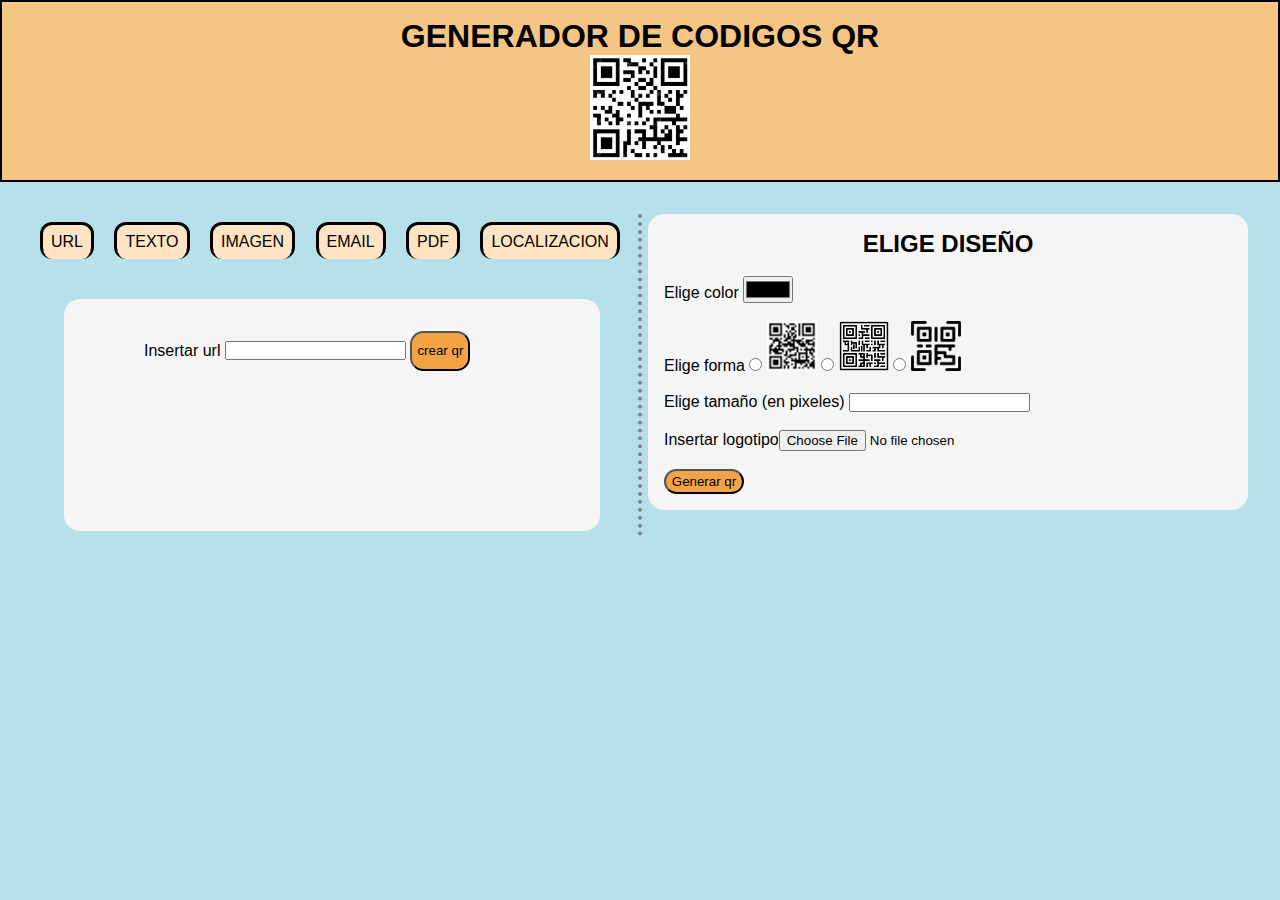
<file: index.html>
<!DOCTYPE html>
<html lang="en">
<head>
  <meta charset="UTF-8">
  <meta name="viewport" content="width=device-width, initial-scale=1.0">
  <link rel="stylesheet" href="style.css">
  <link rel="stylesheet" href="style-tabs.css">
  <title>Document</title>
</head>
<body>
  <header>
    <h1>GENERADOR DE CODIGOS QR</h1>
    <div> <img src="14414920-código-qr.jpg" width="100px"></div>
  </header>
  <div class="container">
    
    <div class="tab-component">
      <!-- listado de pestañas -->
      <ul class="tab-list">
        <li><a href="#" class="tab-link">URL</a></li>
        <li><a href="#" class="tab-link">TEXTO</a></li>
        <li><a href="#" class="tab-link">IMAGEN</a></li>
        <li><a href="#" class="tab-link">EMAIL</a></li>
        <li><a href="#" class="tab-link">PDF</a></li>
        <li><a href="#" class="tab-link">LOCALIZACION</a></li>
      </ul>
      <!-- contenido de pestañas -->
      <div class="tab-content">
        <div class="tab-pane">
          Insertar url <input>
          <button>crear qr</button>
        </div>
        <div class="tab-pane">
          <textarea rows="10" cols="40">Insertar texto</textarea>
          <button>crear qr</button>
        </div>
        <div class="tab-pane">
          <input type="file"></input>
          <button>crear qr</button>
        </div>
        <div class="tab-pane">
          Insertar email <input type="email">
          <button>crear qr</button>
        </div>
        <div class="tab-pane">
          <input type="file"></input>
          <button>crear qr</button>
        </div>
        <div class="tab-pane">
          Localizacion 
          <br>
          <br>
          Latitud <input>
          <br>
          Longitud <input>
          <button>crear qr</button>
        </div>
      </div>
    </div>
    <div class="decoracion">
       <h2>ELIGE DISEÑO</h2> 
      <br>
      Elige color <input type="color">
      <br>
      <br>
      Elige forma
      <input type="radio" name="transporte" value="1">  <img src="images.png" width="50px">
     
      <input type="radio" name="transporte" value="2">  <img src="2819686.png" width="50px">
      
      <input type="radio" name="transporte" value="3">  <img src="3144541.png" width="50px">
      <br>
      <br>
      Elige tamaño
      (en pixeles) <input>
      <br>
      <br>
        Insertar logotipo<input type="file"> 
        <br>
        <br>
      <button class="segundo">Generar qr</button>
    </div>

    </div>
  
<script src="script.js"></script>
</body>
</html>
</file>
<file: style.css>
/* *{
  margin: 0;
  padding: 0;
  box-sizing: border-box;
} */
.tab-content .tab-pane {
  display: none;
  
} 
.tab-content .tab-pane:first-child {
  display: block;
}
.container{
  padding: 2em;
  background-color: rgb(182, 225, 235);
}
header{
  padding: 1em;
  text-align: center;
  background-color: rgb(245, 198, 131);
}
.container{
    column-count:2;
    column-rule:4px dotted gray;
    
}
.tab-pane{
    padding-bottom: 10em;
    padding-top: 2em;
}

body{
  background-color: rgb(182, 225, 235);
}
.tab-pane{
  background-color: whitesmoke;
  border-radius: 1em 1em;
}
.decoracion{
  background-color: rgb(245, 245, 245);
  padding: 1em;
  border-radius: 1em 1em;
}
h2{
  text-align: center;
}
header{
  border: 2px solid #000;
}
</file>
<file: style-tabs.css>
*{
  margin: 0;
  padding: 0;
  box-sizing: border-box;
}
body{
  font-family: 'Lucida Sans', 'Lucida Sans Regular', 'Lucida Grande', 'Lucida Sans Unicode', Geneva, Verdana, sans-serif;
}
.tab-list li{
  display: inline-block;
  border: solid black;
    border-bottom: none;
    padding:0.5em;
    margin: 0.5em;
    border-radius: 12px 12px;
    background-color: bisque;
    
}
.tab-list li a{
  text-decoration: none;
  color: black;
}

.tab-list li a:focus{
  background-color: rgb(54, 66, 236);
  color: bisque;
}
  button{
  width: 60px;
  height: 40px;
  background-color: rgb(242, 164, 68);
  border-radius: 1em 1em;
}
button:hover{
background-color: rgb(138, 56, 5);
color: antiquewhite;

}
.segundo{
  width: 80px;
  height: 25px;
  background-color: rgb(242, 164, 68);
}
.tab-pane{
  margin: 2em;
  padding-left: 5em;
}
</file>
